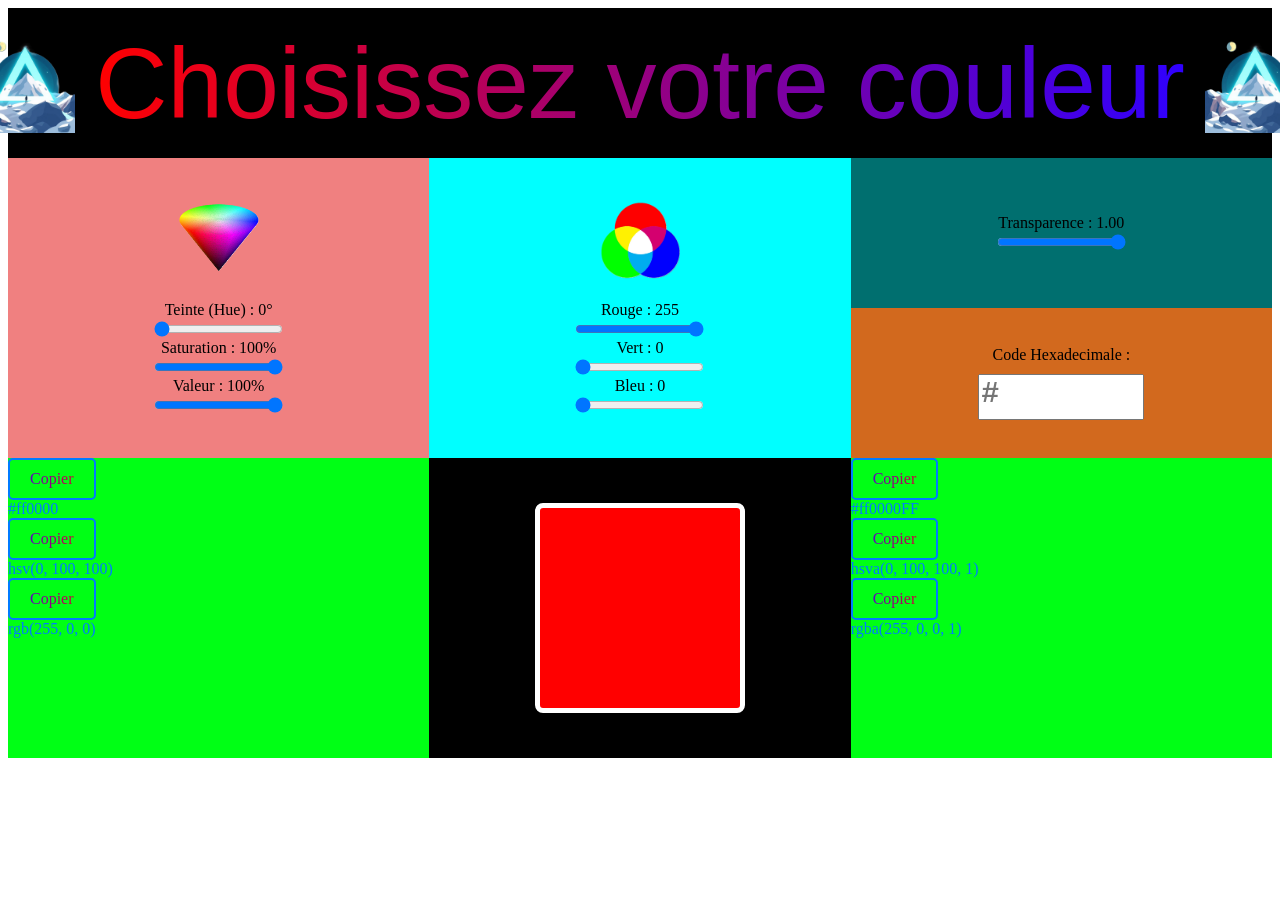
<file: index.html>
<!DOCTYPE html>
<html lang="fr">
<head>
  <meta charset="UTF-8" />
  <title>Code couleur</title>
 <meta name="description" content="Site pour trouver le code en differents languages de sa couleur">
  <link rel="icon" type="image/png" href="Images/Logo_rond.png" />

<style>

#container {
	display: grid;
  grid-template-columns: repeat(3, 1fr);
  grid-template-rows: 150px 300px 300px;
  min-height: 750px;
}

#container > div:nth-child(1) {
  background-color: black;
}
   
#container > div:nth-child(2) {
  background-color: lightcoral;
}

#container > div:nth-child(3) {
  background-color: aqua;
}

#container > div:nth-child(4) {
  background-color: chocolate;
  display: flex;
  flex-direction: column;
}

#container > div:nth-child(5) {
  background-color: rgb(0, 255, 21);
}

#container > div:nth-child(6) {
  background-color: black;
}

#container > div:nth-child(7) {
  background-color: rgb(0, 255, 21);
}

#titre_bloc {
  grid-column: 1 / 4; 
  grid-row: 1 / 2;
  display: flex; 
  flex-direction: row;
  justify-content: center;
  align-items: center;
  gap: 20px;
}

#Titre {
  font-size: 100px;
  font-family: 'Gill Sans', 'Gill Sans MT', Calibri, 'Trebuchet MS', sans-serif;
  background: linear-gradient(90deg, #ff0000FF, #2f00ffFF);
  -webkit-background-clip: text; /* Chrome, Safari */
  -webkit-text-fill-color: transparent; /* Chrome, Safari */
  background-clip: text; /* Firefox */
  color: transparent; /* Firefox */
  white-space: nowrap; /* éviter le retour à la ligne */
}

.Logo_sans_fond {
  height: 100px;
  width: auto;
}

#rangeHSV {
  grid-column: 1 / 2; 
  grid-row: 2 / 3;
  background-color: #001affFF;
  display: flex; 
  flex-direction: column; 
  justify-content: center; 
  align-items: center;
}

#hsvLogo {
  width: 80px;
  height: 80px;
  margin-bottom: 20px;
}

#rangeRGB {
  grid-column: 2 / 3; 
  grid-row: 2 / 3; 
  background-color: #125945;
  display: flex; 
  flex-direction: column; 
  justify-content: center; 
  align-items: center;
}

#rgbLogo {
  width: 80px;
  height: 80px;
  margin-bottom: 20px;
}

#rangeAlpha_Hex {
  grid-column: 3 / 4; 
  grid-row: 2 / 3; 
}

#rangeAlpha {
  flex: 1;
  background-color: rgb(0, 111, 111);
  display: flex; 
  flex-direction: column; 
  justify-content: center; 
  align-items: center;
}

#rangeHex {
  flex: 1;
  display: flex; 
  flex-direction: column; 
  justify-content: center; 
  align-items: center;
}

#Hex {
  color:black;
  width: 160px;
  height: 40px;
  resize: none;
  font-weight: bold;
  font-size: 30px;
  margin-top: 10px;
}

#couleur_bloc {
  grid-column: 2 / 3; 
  grid-row: 3 / 4; 
  display: flex; 
  justify-content: center;
  align-items: center;
  gap: 20px;
}

#apercu_couleur{
  gap: 20px;
  height:200px;
  width:200px;
  border-radius: 8px;
  border: 5px solid #ffffff;
}

.Code {
  color:#007BFF
}

.Bouton_copier {
  display: inline-flex;           
  justify-content: center;      
  align-items: center;          
  padding: 10px 20px;           
  font-size: 16px;              
  cursor: pointer;              
  border: 2px solid #007BFF;    
  background: linear-gradient(90deg, #2f00ffFF, #ff0000FF);
  -webkit-background-clip: text; /* pour Chrome, Safari */
  -webkit-text-fill-color: transparent; /* pour Chrome, Safari */
  background-clip: text; /* pour Firefox */
  color: transparent; /* pour Firefox */                
  border-radius: 5px;         
}

#sans_A_bloc {
  grid-column: 1 / 2;
  grid-row: 3 / 4;
}

#avec_A_bloc {
  grid-column: 3 / 4;
  grid-row: 3 / 4;
}




</style>
</head>

<body>

<div id="container">

	<div id="titre_bloc">
	
		<img src="Images/Logo_sans_fond.png" class="Logo_sans_fond">
		<div id="Titre">Choisissez votre couleur</div>
		<img src="Images/Logo_sans_fond.png" class="Logo_sans_fond">

		
	</div>

	   
	<div id="rangeHSV">

		<img src="Images/hsv.png" id="hsvLogo">
		<div id="teinte">Teinte (Hue) : 0°</div>
		<input type="range" class="range" id="Teinte" min="0" max="360" value="0"/>
		<div id="saturation">Saturation : 100%</div>
		<input type="range" class="range" id="Saturation" min="0" max="100" value="100"/>
		<div id="value">Valeur : 100%</div>
		<input type="range" class="range" id="Value" min="0" max="100" value="100"/>

	</div>


	<div id="rangeRGB">

		<img src="Images/rgb.png" id="rgbLogo">
    <div id="rouge">Rouge : 255</div>
		<input type="range" class="range" id="Rouge" min="0" max="255" value="255"/>
		<div id="vert">Vert : 0</div>
		<input type="range" class="range" id="Vert" min="0" max="255" value="255"/>
		<div id="bleu">Bleu : 0</div>
		<input type="range" class="range" id="Bleu" min="0" max="255" value="255"/>

	</div>

	      
	<div id="rangeAlpha_Hex">

    <div id="rangeAlpha"> 
    
      <div id="alpha">Transparence : 1.00</div>
      <input type="range" class="range" id="Alpha" min="0" max="1" value="1" step="0.01"/>

    </div>
    <div id="rangeHex">

      <div id="hex">Code Hexadecimale :</div>
      <textarea id="Hex" placeholder="#" maxlength="9"></textarea>
  
    </div>

  </div> 

  <div id="sans_A_bloc" class="bouton-copier">

    <div id="hex_bloc">
      <div class="Bouton_copier" id="hex_copier">Copier</div>
      <div class="Code" id="Code_hex">hvjhv</div>
    </div>
    <div id="hsv_bloc">
      <div class="Bouton_copier" id="hsv_copier">Copier</div>
      <div class="Code" id="Code_hsv">hvkhkh,</div>
    </div>
    <div id="rgb_bloc">
      <div class="Bouton_copier" id="rgb_copier">Copier</div>
      <div class="Code" id="Code_rgb">jjhhhvhv</div>
    </div>

  </div>
  
  <div id="couleur_bloc">  
  
    <div id="apercu_couleur"></div>
		
  </div>

  <div id="avec_A_bloc" class="bouton-copier">

    <div id="hexa_bloc">
      <div class="Bouton_copier" id="hexa_copier">Copier</div>
      <div class="Code" id="Code_hexa">kvc;jvljac</div>
    </div>
    <div id="hsva_bloc">
      <div class="Bouton_copier" id="hsva_copier">Copier</div>
      <div class="Code" id="Code_hsva">aekjgfgekjagf</div>
    </div>
    <div id="rgba_bloc">
      <div class="Bouton_copier" id="rgba_copier">Copier</div>
      <div class="Code" id="Code_rgba">iezyfoioizfhiiot</div>
    </div>

  </div>

</div>



<script>

  /* récupération des éléments HTML */

  const Teinte = document.getElementById('Teinte')
  const Saturation = document.getElementById('Saturation')
  const Value = document.getElementById('Value')

  const teinteLabel = document.getElementById('teinte')
  const saturationLabel = document.getElementById('saturation')
  const valueLabel = document.getElementById('value')

  const Rouge = document.getElementById('Rouge')
  const Vert = document.getElementById('Vert')
  const Bleu = document.getElementById('Bleu')

  const rougeLabel = document.getElementById('rouge')
  const vertLabel = document.getElementById('vert')
  const bleuLabel = document.getElementById('bleu')

  const Alpha = document.getElementById('Alpha')
  const alphaLabel = document.getElementById('alpha')

  const Hex = document.getElementById('Hex')

  const apercu = document.getElementById('apercu_couleur')
  
  const Hex_copier=document.getElementById('hex_copier')
  const Hexa_copier=document.getElementById('hexa_copier')

  const Hex_code = document.getElementById('Code_hex')
  const Hexa_code = document.getElementById('Code_hexa')

  const hsv_copier=document.getElementById('hsv_copier')
  const hsva_copier=document.getElementById('hsva_copier')

  const hsv_code = document.getElementById('Code_hsv')
  const hsva_code = document.getElementById('Code_hsva')

  const rgb_copier=document.getElementById('rgb_copier')
  const rgba_copier=document.getElementById('rgba_copier')

  const rgb_code = document.getElementById('Code_rgb')
  const rgba_code = document.getElementById('Code_rgba')

/* conversion décimal -> hexadécimal */
function DeciHexa(Deci){

let hex=Deci.toString(16)

if(hex.length===1){
hex="0"+hex
}

return hex
}


/* conversion hexadécimal -> décimal */
function HexaDeci(Hexa){

return parseInt(Hexa,16)

}


/* conversion HSV -> RGB */
function HSVRGB(h,s,v){

h=(h%360)/60
s=s/100
v=v/100

const i=Math.floor(h)
const f=h-i
const p=v*(1-s)
const q=v*(1-f*s)
const t=v*(1-(1-f)*s)

let r,g,b

switch(i%6){

case 0:r=v;g=t;b=p;break
case 1:r=q;g=v;b=p;break
case 2:r=p;g=v;b=t;break
case 3:r=p;g=q;b=v;break
case 4:r=t;g=p;b=v;break
case 5:r=v;g=p;b=q;break

}

/* conversion vers valeurs 0-255 */
return{
r:Math.round(r*255),
g:Math.round(g*255),
b:Math.round(b*255)
}

}


/* conversion RGB -> HSV */
function RGBHSV(r,g,b){

r/=255
g/=255
b/=255

const max=Math.max(r,g,b)
const min=Math.min(r,g,b)
const delta=max-min

let h=0
let s=0
let v=max

if(delta!==0){

if(max===r){
h=60*((g-b)/delta%6)
}

else if(max===g){
h=60*((b-r)/delta+2)
}

else{
h=60*((r-g)/delta+4)
}

}

if(h<0){
h+=360
}

s=max===0?0:delta/max

return{
h:Math.round(h),
s:Math.round(s*100),
v:Math.round(v*100)
}

}


/* conversion RGB -> HEX */
function RGBHEX(r,g,b){

return "#"+DeciHexa(r)+DeciHexa(g)+DeciHexa(b)

}


/* conversion Hex -> RGB */
function HEXRGB(hex) {

    hex = hex.replace('#', '');

    if (hex.length === 3 || hex.length === 6 || hex.length === 8) {

        if (hex.length < 8) {
            hex += 'F';
        }

        var r = parseInt(hex.substring(0, 2), 16);
        var g = parseInt(hex.substring(2, 4), 16);
        var b = parseInt(hex.substring(4, 6), 16);
        var a = parseInt(hex.substring(6, 8), 16) / 255;

        return {
            r: r,
            g: g,
            b: b,
            a: a
        };
    } 
    else {
        throw new Error("Format hexadécimal invalide. Utilisez un format avec 3, 6 ou 8 caractères.");
    }
}


/* ajout de l'alpha au code hex */
function HEXHEXA(hexCode,Alpha){

const alphaHex=Math.round(Alpha*255)
.toString(16)
.padStart(2,'0')
.toUpperCase()

return hexCode+alphaHex

}


/* mises à jour quand HSV change */
function updateFromHSV(){

const h=parseInt(Teinte.value)
const s=parseInt(Saturation.value)
const v=parseInt(Value.value)

teinteLabel.textContent="Teinte (Hue) : "+h+"°"
saturationLabel.textContent="Saturation : "+s+"%"
valueLabel.textContent="Valeur : "+v+"%"

const {r,g,b}=HSVRGB(h,s,v)

Rouge.value=r
Vert.value=g
Bleu.value=b

rougeLabel.textContent="Rouge : "+r
vertLabel.textContent="Vert : "+g
bleuLabel.textContent="Bleu : "+b

apercu.style.backgroundColor=`rgb(${r},${g},${b})`

}


/* mises à jour quand RGB change */
function updateFromRGB(){

const r=parseInt(Rouge.value)
const g=parseInt(Vert.value)
const b=parseInt(Bleu.value)

rougeLabel.textContent="Rouge : "+r
vertLabel.textContent="Vert : "+g
bleuLabel.textContent="Bleu : "+b

const {h,s,v}=RGBHSV(r,g,b)

Teinte.value=h
Saturation.value=s
Value.value=v

teinteLabel.textContent="Teinte (Hue) : "+h+"°"
saturationLabel.textContent="Saturation : "+s+"%"
valueLabel.textContent="Valeur : "+v+"%"

apercu.style.backgroundColor=`rgb(${r},${g},${b})`

}


/* mises à jour quand Alpha change */
function updateFromAlpha() {
  const a = parseFloat(Alpha.value);
  alphaLabel.textContent = "Transparence : " + a.toFixed(2);

  const r = parseInt(Rouge.value);
  const g = parseInt(Vert.value);
  const b = parseInt(Bleu.value);

  apercu.style.backgroundColor = `rgba(${r}, ${g}, ${b}, ${a})`;
}



/* mises à jour quand Hex change */
function updateFromHex(){

    if (!Hex.value.startsWith("#")) {
        Hex.value = "#" + Hex.value;
    }

    const hex = Hex.value.trim();
    if (!hex) return;
    
    const {r, g, b, a} = HEXRGB(hex);
    const {h, s, v} = RGBHSV(r, g, b);

    // Mise à jour des sliders et labels
    Rouge.value = r;
    Vert.value = g;
    Bleu.value = b;
    Teinte.value = h;
    Saturation.value = s;
    Value.value = v;
    Alpha.value = a;

    rougeLabel.textContent = "Rouge : " + r;
    vertLabel.textContent = "Vert : " + g;
    bleuLabel.textContent = "Bleu : " + b;
    teinteLabel.textContent = "Teinte (Hue) : " + h + "°";
    saturationLabel.textContent = "Saturation : " + s + "%";
    valueLabel.textContent = "Valeur : " + v + "%";
    alphaLabel.textContent = "Transparence : " + a.toFixed(2);

    // Mise à jour de l'aperçu avec transparence
    apercu.style.backgroundColor = `rgba(${r}, ${g}, ${b}, ${a})`;

    // Mise à jour des codes de couleur (sans alpha)
    const hexSansAlpha = hex.replace('#', '').substring(0, 6).toUpperCase();
    Hex_code.textContent = `#${hexSansAlpha}`;
    hsv_code.textContent = `hsl(${h}, ${s}%, ${v}%)`;
    rgb_code.textContent = `rgb(${r}, ${g}, ${b})`;

    // Mise à jour des codes avec alpha
    const hexAlpha = hexSansAlpha + DeciHexa(Math.round(a * 255)).toUpperCase();
    Hexa_code.textContent = `#${hexAlpha}`;
    hsva_code.textContent = `hsla(${h}, ${s}%, ${v}%, ${a})`;
    rgba_code.textContent = `rgba(${r}, ${g}, ${b}, ${a})`;

}


/* écoute des sliders */

Rouge.addEventListener('input',updateFromRGB)
Vert.addEventListener('input',updateFromRGB)
Bleu.addEventListener('input',updateFromRGB)

Teinte.addEventListener('input',updateFromHSV)
Saturation.addEventListener('input',updateFromHSV)
Value.addEventListener('input',updateFromHSV)

Alpha.addEventListener('input',updateFromAlpha)

Hex.addEventListener("input", updateFromHex)
Hex.addEventListener("keydown", updateFromHex)
Hex.addEventListener("paste", updateFromHex)


/* écoute des boutons copier */

// Fonction pour copier le texte du bouton hex
document.getElementById('hex_copier').addEventListener('click', () => {
  navigator.clipboard.writeText(Hex_code.textContent)
    .then(() => alert("Code Hexadecimal copié !"))
    .catch(() => alert("Erreur lors de la copie."));
});

// Fonction pour copier le code HSV
document.getElementById('hsv_copier').addEventListener('click', () => {
  navigator.clipboard.writeText(hsv_code.textContent)
    .then(() => alert("Code HSV copié !"))
    .catch(() => alert("Erreur lors de la copie."));
});

// Fonction pour copier le code HSVA
document.getElementById('hsva_copier').addEventListener('click', () => {
  navigator.clipboard.writeText(hsva_code.textContent)
    .then(() => alert("Code HSVA copié !"))
    .catch(() => alert("Erreur lors de la copie."));
});

// Fonction pour copier le code RGB
document.getElementById('rgb_copier').addEventListener('click', () => {
  navigator.clipboard.writeText(rgb_code.textContent)
    .then(() => alert("Code RGB copié !"))
    .catch(() => alert("Erreur lors de la copie."));
});

// Fonction pour copier le code RGBA
document.getElementById('rgba_copier').addEventListener('click', () => {
  navigator.clipboard.writeText(rgba_code.textContent)
    .then(() => alert("Code RGBA copié !"))
    .catch(() => alert("Erreur lors de la copie."));
});

// Fonction pour copier le code Hexa avec alpha (si besoin)
document.getElementById('hexa_copier').addEventListener('click', () => {
  navigator.clipboard.writeText(Hexa_code.textContent)
    .then(() => alert("Code Hexa avec alpha copié !"))
    .catch(() => alert("Erreur lors de la copie."));
});

/* remises à 0 */
document.addEventListener('DOMContentLoaded', function() {

  Teinte.value = 0;
  Saturation.value = 100;
  Value.value = 100;
  Rouge.value = 255;
  Vert.value = 0;
  Bleu.value = 0;
  Alpha.value = 1;

  Hex.value = "";

  Hex_code.textContent  = "#ff0000";
  Hexa_code.textContent = "#ff0000FF";
  rgb_code.textContent  = "rgb(255, 0, 0)";
  rgba_code.textContent = "rgba(255, 0, 0, 1)";
  hsv_code.textContent  = "hsv(0, 100, 100)";
  hsva_code.textContent = "hsva(0, 100, 100, 1)";

  apercu.style.backgroundColor = '#ff0000';

});


</script>

</body>
</html>
</file>
